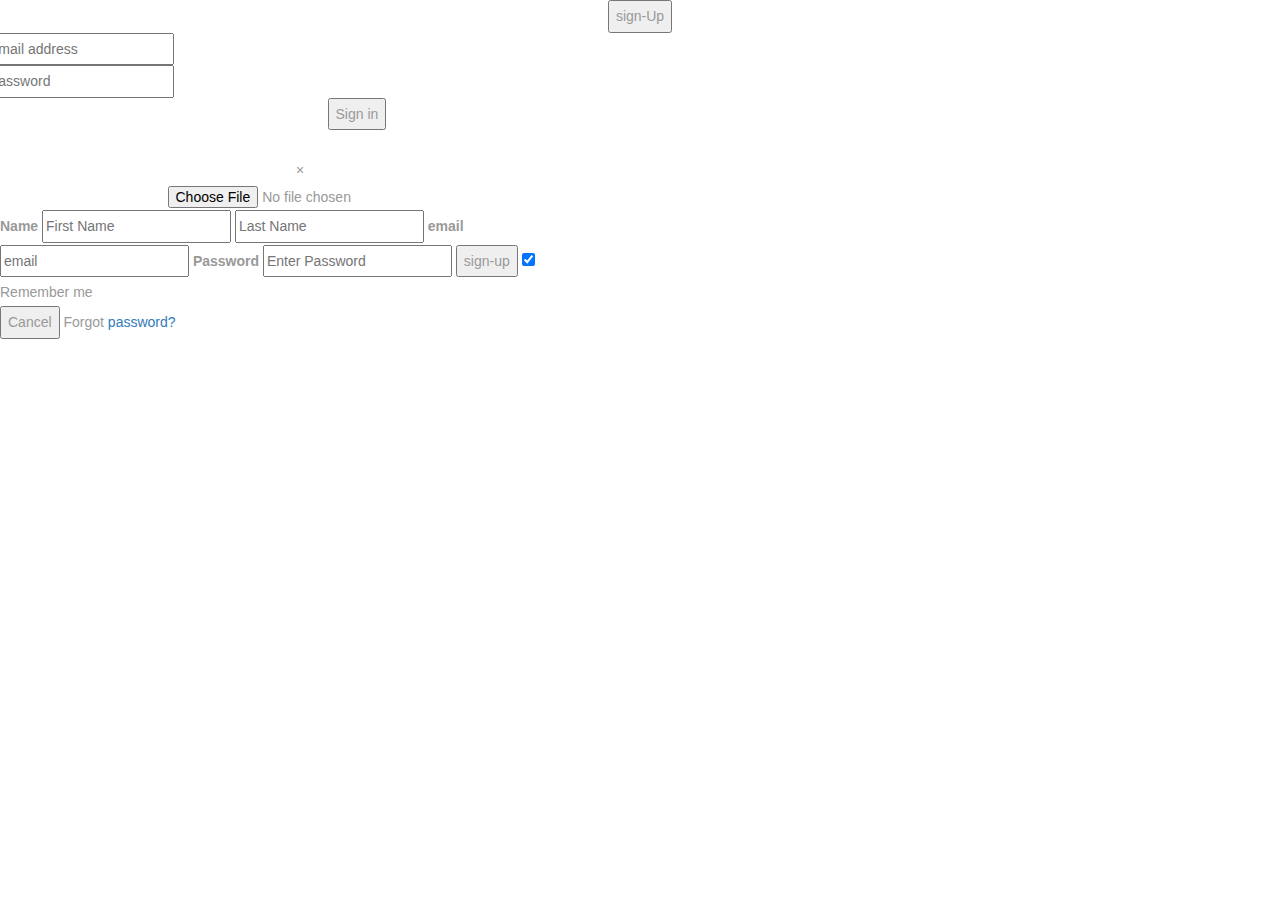
<file: ignore/index.html>
<!DOCTYPE html>
<html lang="en">
<head>
    <title>ScoreTrade</title>
    <meta charset="UTF-8">
    <meta name="viewport" content="width=device-width, initial-scale=1">
    <link rel="stylesheet" href="http://maxcdn.bootstrapcdn.com/bootstrap/3.3.7/css/bootstrap.min.css">
    <script src="https://ajax.googleapis.com/ajax/libs/jquery/1.12.4/jquery.min.js"></script>
    <script src="http://maxcdn.bootstrapcdn.com/bootstrap/3.3.7/js/bootstrap.min.js"></script>

    <link rel="stylesheet" href="http://www.w3schools.com/lib/w3.css">
    <link rel="stylesheet" href="https://fonts.googleapis.com/css?family=Lato">
    <link rel="stylesheet" href="http://cdnjs.cloudflare.com/ajax/libs/font-awesome/4.6.3/css/font-awesome.min.css">

    <script src="https://ajax.googleapis.com/ajax/libs/jquery/1.12.4/jquery.min.js"></script>
    <script src="../script/userSpaceScript.js"></script>

    <!--script src="script/returnToUserSpace.js"></script-->
    <style>
        body, html {
            height: 100%;
            color: #999;
            line-height: 1.9;
        }
        /* Set black background color, white text and some padding */
        footer {
            background-color: #555;
            color: white;
            padding: 15px;
        }
        .fixedCarousel img{
            width: auto;
            height: 225px;
            max-height: 225px;
        }
    </style>
</head>
<!--body style="background-image:url('images/colrfulBackground01.png'); background-repeat: no-repeat; background-size: cover; backgroung-position: center; opacity: 1" onload="" -->
<body style="background-image:url(''); background-repeat: no-repeat; background-size: cover; backgroung-position: center; opacity: 1" onload="" >
<div class="w3-display-middle w3-card-1 w3-border w3-round-small " style="white-space:nowrap;">
    <div class = " row vertical-offset-10" >
        <div style="text-align: center">
            <button onclick="document.getElementById('signUp').style.display='block'" class="w3-btn w3-tiny w3-white w3-round-small ">sign-Up</button>
        </div>
        <form class="w3-container" action="http://localhost:81/login" method="post">
            <div class="w3-container w3-section">
                <input type="email" id="inputEmail" name="email" class="w3-input w3-round-small" placeholder="Email address"  >
            </div>
            <div class="w3-container w3-section">
                <input type="password" id="inputPassword" name="password" class="w3-input w3-round-small" placeholder="Password" >
            </div>
            <div class="w3-section col-xs-offset-3 col-xs-6">
                <button class="w3-btn w3-white w3-round-small" type="submit" style="text-align: center">Sign in</button>
            </div>
        </form>

    </div>
</div>
<div id="signUp" class="w3-modal">
    <div class="w3-display-middle w3-round-xlarge w3-modal-content w3-card-8 w3-animate-opacity" style="max-width:600px">

        <div class="w3-center w3-card-1" align="center"><br>
            <span onclick="document.getElementById('signUp').style.display='none'" class="w3-closebtn w3-hover-red w3-container w3-padding-8 w3-display-topright" title="Close Modal">×</span>
            <!--img src="./images/Brittany.png" alt="Avatar" style="width:30%" class="w3-circle w3-margin-top"-->
            <input type = "file" id="take-picture" accept="image/*" class="w3-circle w3-margin-right">
        </div>

        <form class="w3-container "  action = "http://localhost:81/signUp" method = "post">
            <div class="w3-section">
                <label><b>Name</b></label>
                <input class="w3-input w3-border w3-margin-bottom" type="text" placeholder="First Name" name="fname" >
                <input class="w3-input w3-border w3-margin-bottom" type="text" placeholder="Last Name" name="lname" >
                <label><b>email</b></label>
                <input class="w3-input w3-border" type="email" placeholder="email" name="email" >
                <label><b>Password</b></label>
                <input class="w3-input w3-border" type="password" placeholder="Enter Password" name="psw" >
                <!--a class="w3-btn-block w3-green w3-section w3-padding" type="submit" href="./htmlTemplates/userSpace.html ">sign-up</a-->
                <button class="w3-btn-block w3-green w3-section w3-padding" type="submit" >sign-up</button>
                <input class="w3-check w3-margin-top" type="checkbox" checked="checked"> Remember me
            </div>
        </form>

        <div class="w3-container w3-border-top w3-padding-16 w3-light-grey">
            <button onclick="document.getElementById('signUp').style.display='none'" type="button" class="w3-btn w3-red">Cancel</button>
            <span class="w3-right w3-padding w3-hide-small">Forgot <a href="#">password?</a></span>
        </div>

    </div>
</div>

</body>
</html>
</file>
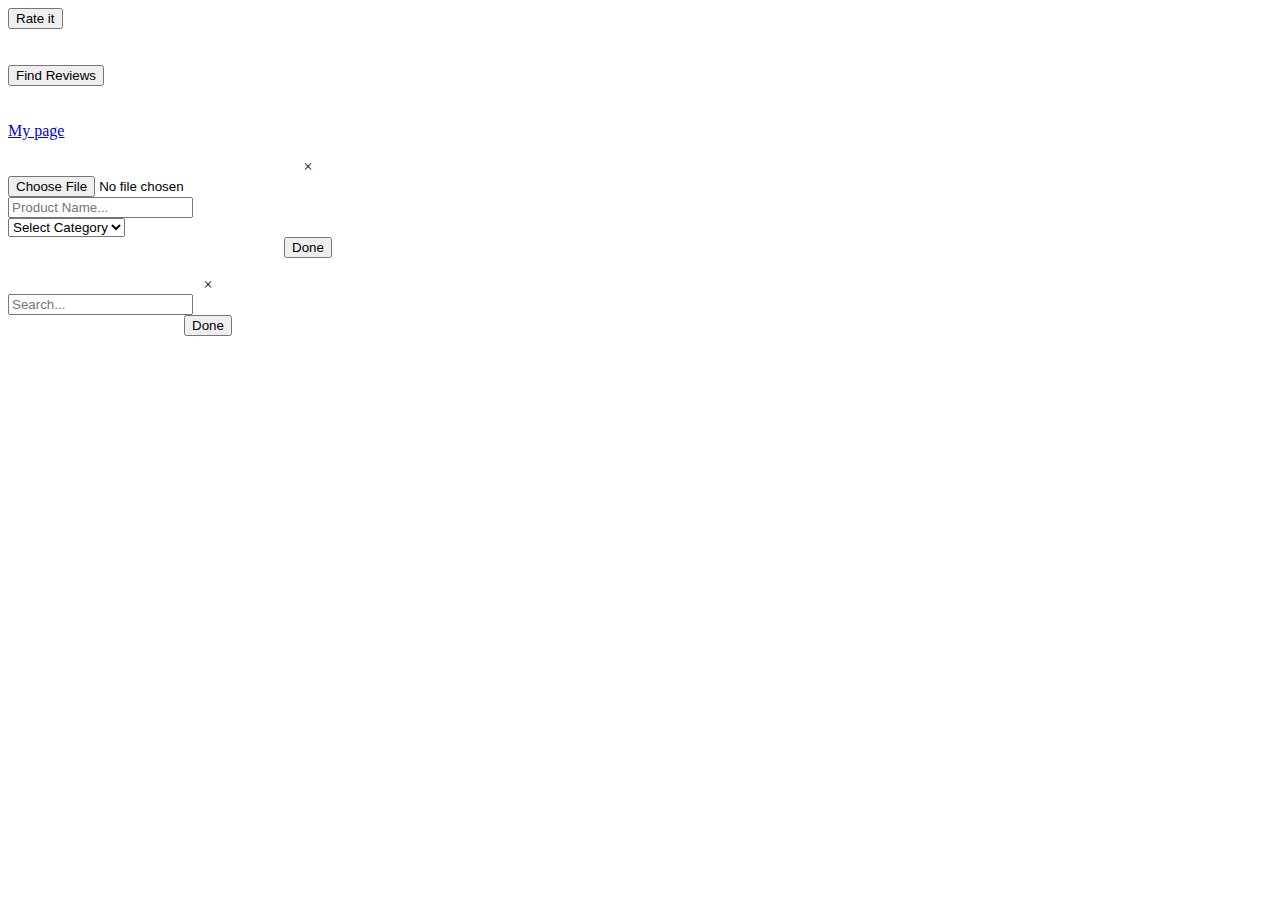
<file: htmlTemplates/big3Buttons.html>
<!DOCTYPE html>
<html lang="en">
<head>
    <meta charset="UTF-8">
    <title>Title</title>
    <link rel="stylesheet" href="http://www.w3schools.com/lib/w3.css">
    <link rel="stylesheet" href="https://fonts.googleapis.com/css?family=Lato">
    <link rel="stylesheet" href="https://cdnjs.cloudflare.com/ajax/libs/font-awesome/4.7.0/css/font-awesome.min.css">
    <script src="../script/login2.js"></script>

</head>
<body>
<div class="w3-display-middle w3-card-1 w3-round-small w3-light-grey" style="white-space:nowrap;">
    <div class=" row vertical-offset-10">
        <!--form class="w3-container" action="login" method="post"></form-->
        <div>
            <button onclick="document.getElementById('rate').style.display='block'"
                    class="w3-btn-block w3-padding-xxlarge">Rate it
            </button>
        </div>
        <br><br>
        <div>
            <button onclick="document.getElementById('findReviews').style.display='block'"
                    class="w3-btn-block w3-padding-xxlarge">Find Reviews
            </button>
        </div>
        <br><br>
        <div >
            <a href="http://localhost:811/myPage"
                    class="w3-btn-block w3-padding-xxlarge" >My page
            </a>
        </div>

    </div>
</div>
<div id="rate" class="w3-modal">
    <div class="w3-display-middle w3-modal-content w3-card-6 w3-round-small w3-light-grey"
         style="white-space:nowrap; max-width:600px">
        <div class=" row vertical-offset-10">
            <!-- <div style="text-align: center">
                 <button onclick="document.getElementById('signUp').style.display='block'"
                         class="w3-btn w3-tiny  w3-round-small ">sign-Up
                 </button>
             </div> -->
            <div class="w3-center w3-card-1" align="center"><br>
                <span onclick="document.getElementById('rate').style.display='none'"
                      class="w3-closebtn w3-round-small w3-hover-red w3-container w3-padding-8 w3-display-topright"
                      title="Close Modal">×</span>
            </div>
            <form class="w3-container" action="http://localhost:811/login" method="post">
                <div class="w3-container w3-section">
                    <input type="file" id="productImage" accept="image/*" class="w3-circle w3-margin"
                           placeholder="capture image...">
                </div>
                <div class="w3-container w3-section">
                    <input type="name" id="inputEmail" name="productName" class="w3-input w3-round-small"
                           placeholder="Product Name...">
                </div >
                <div class="w3-container">
                    <select class="w3-select" name="option">
                        <option value="" disabled selected>Select Category</option>
                        <option value="1">Children</option>
                        <option value="2">Education</option>
                        <option value="3">Electronics</option>
                        <option value="4">Fashion</option>
                        <option value="5">Food and Drink</option>
                        <option value="6">Health</option>
                        <option value="7">Home</option>
                        <option value="8">Pets</option>
                        <option value="9">Transportation</option>
                        <option value="10">Travel</option>
                    </select>
                </div>
                <div></div>
                <div class="w3-section col-xs-offset-3 col-xs-6" align="center">
                    <button class="w3-btn w3-round-small" type="submit" style="text-align: center">Done</button>
                </div>
            </form>

        </div>
    </div>
</div>
<div id="findReviews" class="w3-modal">
    <div class="w3-display-middle w3-modal-content w3-card-6 w3-round-small w3-light-grey"
         style="white-space:nowrap; max-width:400px">
        <div class=" row vertical-offset-10">
            <div class="w3-center w3-card-1" align="center"><br>
                <span onclick="document.getElementById('findReviews').style.display='none'"
                      class="w3-closebtn w3-round-small w3-hover-red w3-container w3-padding-8 w3-display-topright"
                      title="Close Modal">×</span>
            </div>
            <form class="w3-container" action="http://localhost:811/search" method="post">
                <div class="w3-container w3-section">
                    <input type="name" id="queryReviews" name="queryReviews" class="w3-input w3-round-small"
                           placeholder="Search...">
                </div >
                 <div class="w3-section col-xs-offset-3 col-xs-6" align="center">
                    <button class="w3-btn w3-round-small" type="submit" style="text-align: center">Done</button>
                </div>
            </form>

        </div>
    </div>
</div>

</body>
</html>
</file>
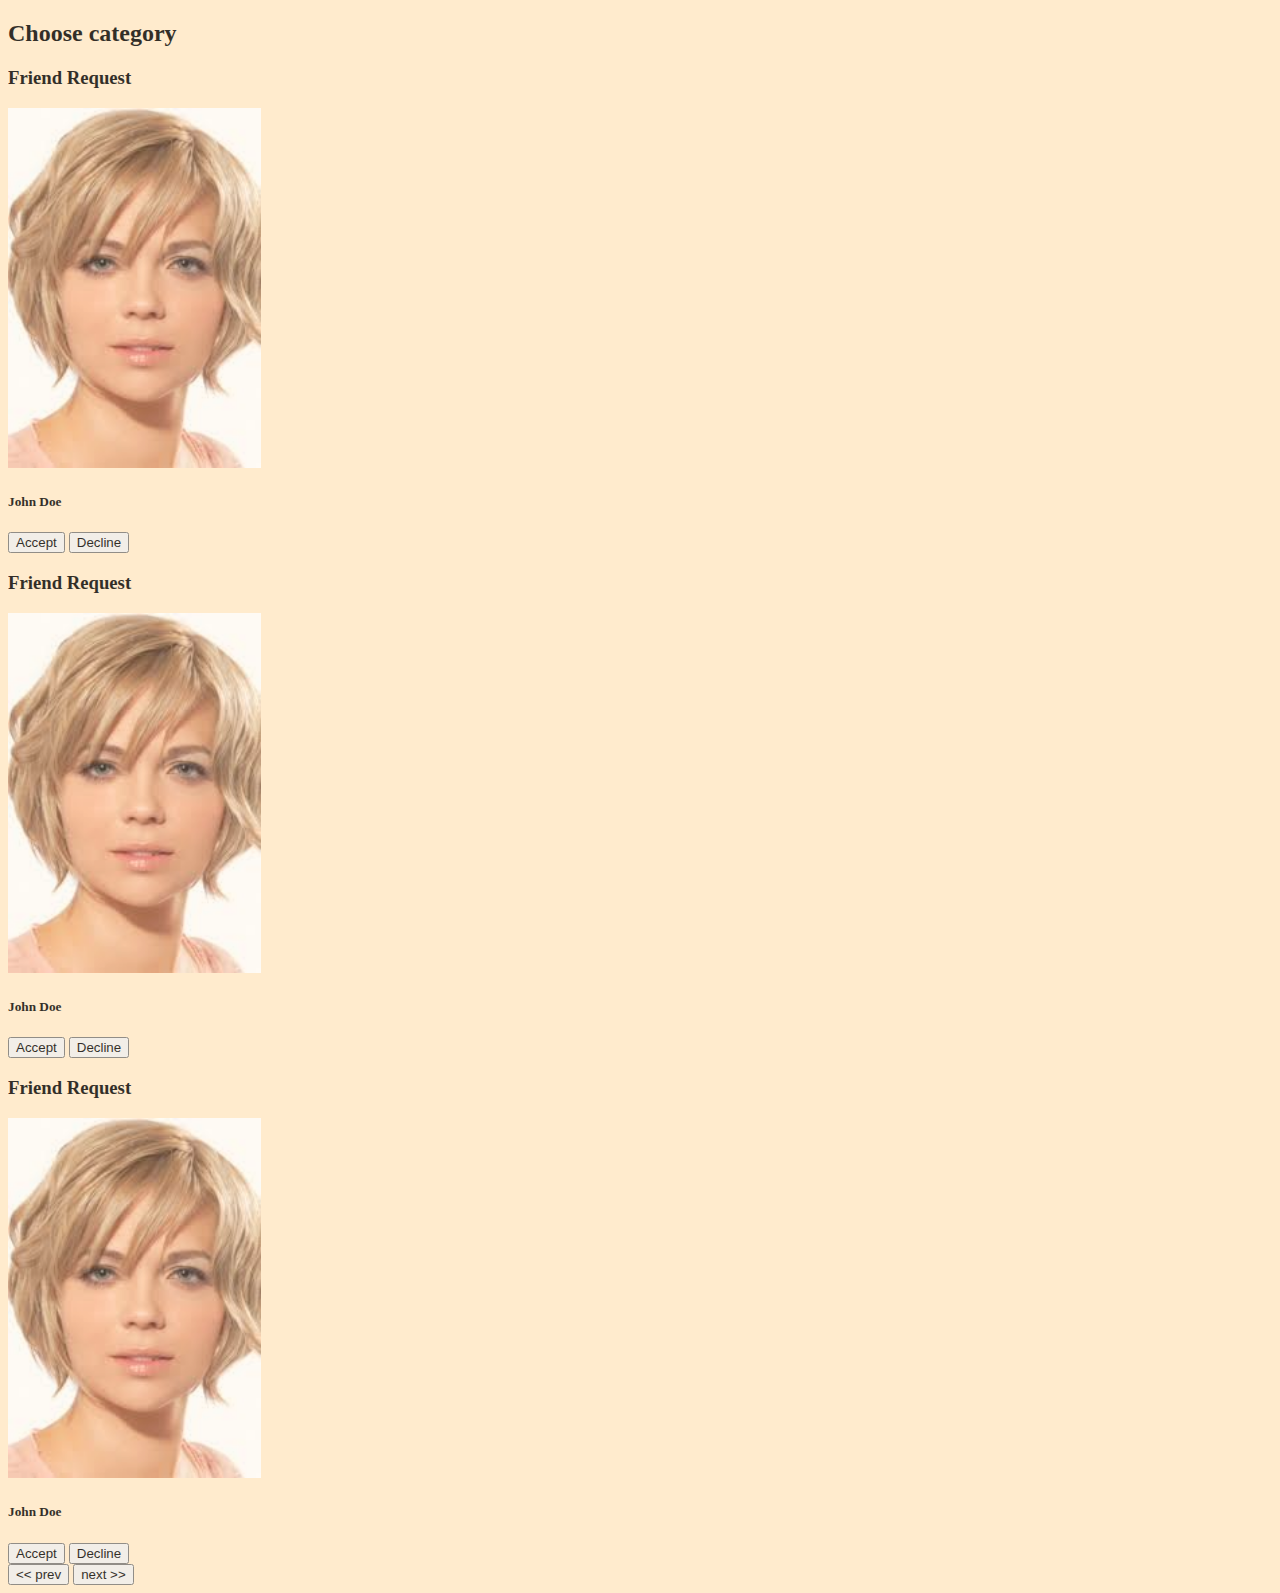
<file: htmlTemplates/cards.html>
<!DOCTYPE html>
<html>
<title>W3.CSS</title>
<meta name="viewport" content="width=device-width, initial-scale=1">
<link rel="stylesheet" href="http://www.w3schools.com/lib/w3.css">
<body style = "background-color: blanchedalmond; opacity: 0.8">

<div class="w3-container" >
    <h2>Choose category</h2>

    <div class="w3-card-2 w3-green w3-round-xlarge w3-dark-lightgrey w3-display-left w3-container" style="width:25%">

        <div class="w3-container w3-center">
            <h3>Friend Request</h3>
            <img src="../images/Sarah.png" alt="Avatar" style="width:80%">
            <h5>John Doe</h5>

            <div class="w3-section">
                <button class="w3-btn w3-green">Accept</button>
                <button class="w3-btn w3-red">Decline</button>
            </div>
        </div>

    </div>
    <div class="w3-card-24 w3-blue w3-round-xlarge w3-dark-lightgrey w3-display-middle w3-container" style="width:25%">

        <div class="w3-container w3-center">
            <h3>Friend Request</h3>
            <img src="../images/Sarah.png" alt="Avatar" style="width:80%">
            <h5>John Doe</h5>

            <div class="w3-section">
                <button class="w3-btn w3-green">Accept</button>
                <button class="w3-btn w3-red">Decline</button>
            </div>
        </div>

    </div>
    <div class="w3-card-2  w3-yellow w3-round-xlarge w3-dark-lightgrey w3-display-right w3-container" style="width:25%">

        <div class="w3-container w3-center">
            <h3>Friend Request</h3>
            <img src="../images/Sarah.png" alt="Avatar" style="width:80%">
            <h5>John Doe</h5>

            <div class="w3-section">
                <button class="w3-btn w3-green">Accept</button>
                <button class="w3-btn w3-red">Decline</button>
            </div>
        </div>

    </div>

</div>

<div class="w3-section w3-card-8  w3-yellow w3-round-xlarge w3-dark-lightgrey w3-display-bottommiddle w3-container">
    <button class="w3-btn w3-orange w3-round-xlarge"><< prev</button>
    <button class="w3-btn w3-cyan w3-round-xlarge">next >></button>
</div>


</body>
</html>
</file>
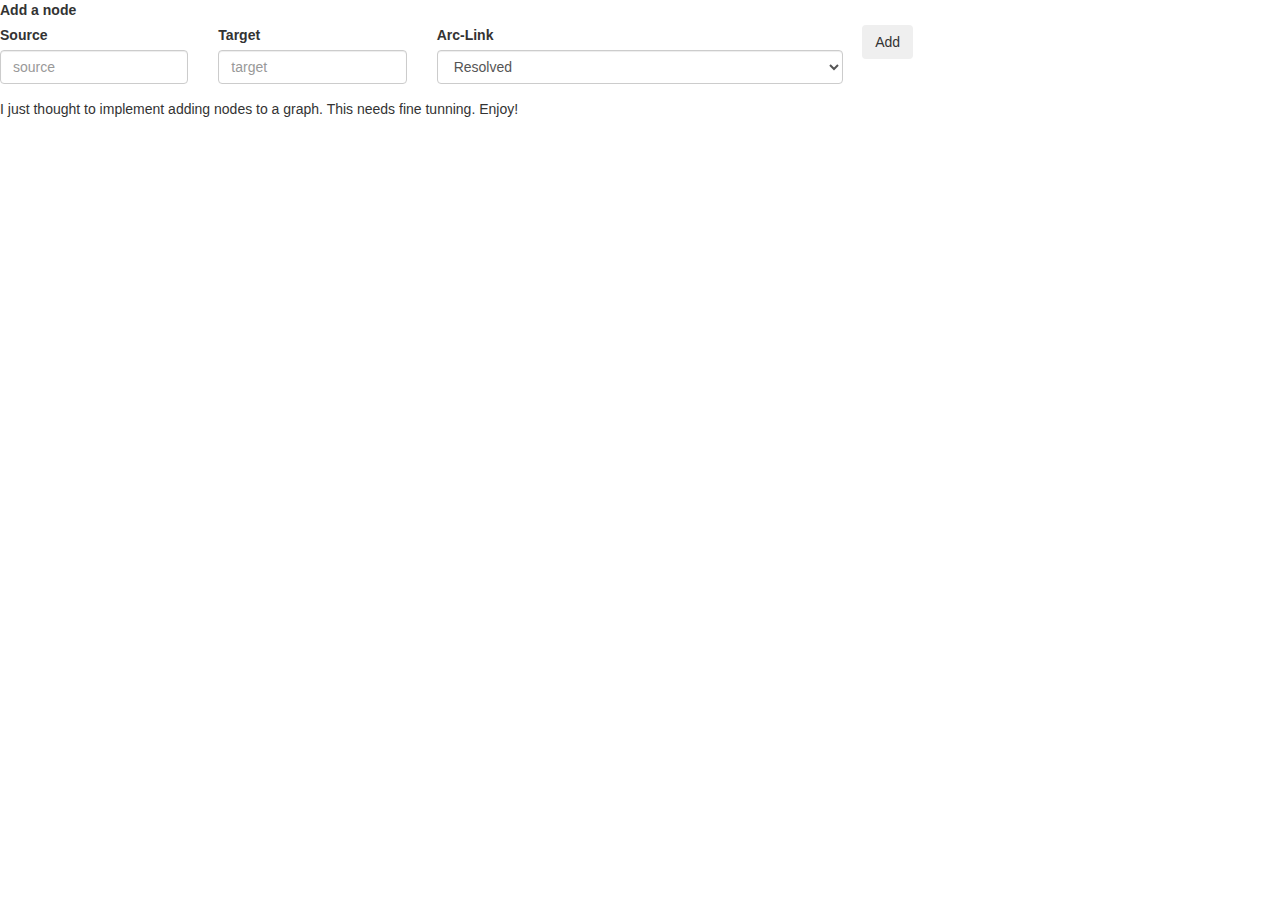
<file: htmlTemplates/d3_sample.html>
<!DOCTYPE html>
<html lang="en">
<head>
    <meta charset="UTF-8">
    <title>Title</title>


    <meta charset="utf-8">
</head>
<body>

<link rel="stylesheet" type="text/css" href="../css/d3_Style.css">
<link rel="stylesheet" href="https://maxcdn.bootstrapcdn.com/bootstrap/3.3.7/css/bootstrap.min.css">
<script src="https://ajax.googleapis.com/ajax/libs/jquery/3.2.1/jquery.min.js"></script>
<script src="https://maxcdn.bootstrapcdn.com/bootstrap/3.3.7/js/bootstrap.min.js"></script>
<script src="https://ajax.googleapis.com/ajax/libs/jquery/3.2.1/jquery.min.js"></script>
<script src="//d3js.org/d3.v3.min.js"></script>
<script src="../script/d3_controller.js"></script>
<label>Add a node</label>
    <div class="form-group row">
        <div class="col-xs-2">
            <label>Source</label>
        <input type="text" class="form-control" name="source" placeholder="source">
        </div>
        <div class="col-xs-2">
            <label>Target</label>
        <input type="text" class="form-control" name="target" placeholder="target">
        </div>
        <div class="col-xs-4">
            <label>Arc-Link</label>
            <select class="form-control" name="type">
            <option value="suit">Suit</option>
            <option value="resolved" selected="selected">Resolved</option>
            <option value="licensing">Licensing</option>
        </select>
        </div>
        <label></label>
        <button type="button" name="butn" class="btn" onclick="addNode()">Add</button>
    </div>
<div name="msg"><p>I just thought to implement adding nodes to a graph. This needs fine tunning. Enjoy! </p></div>
</body>
</html>
</file>
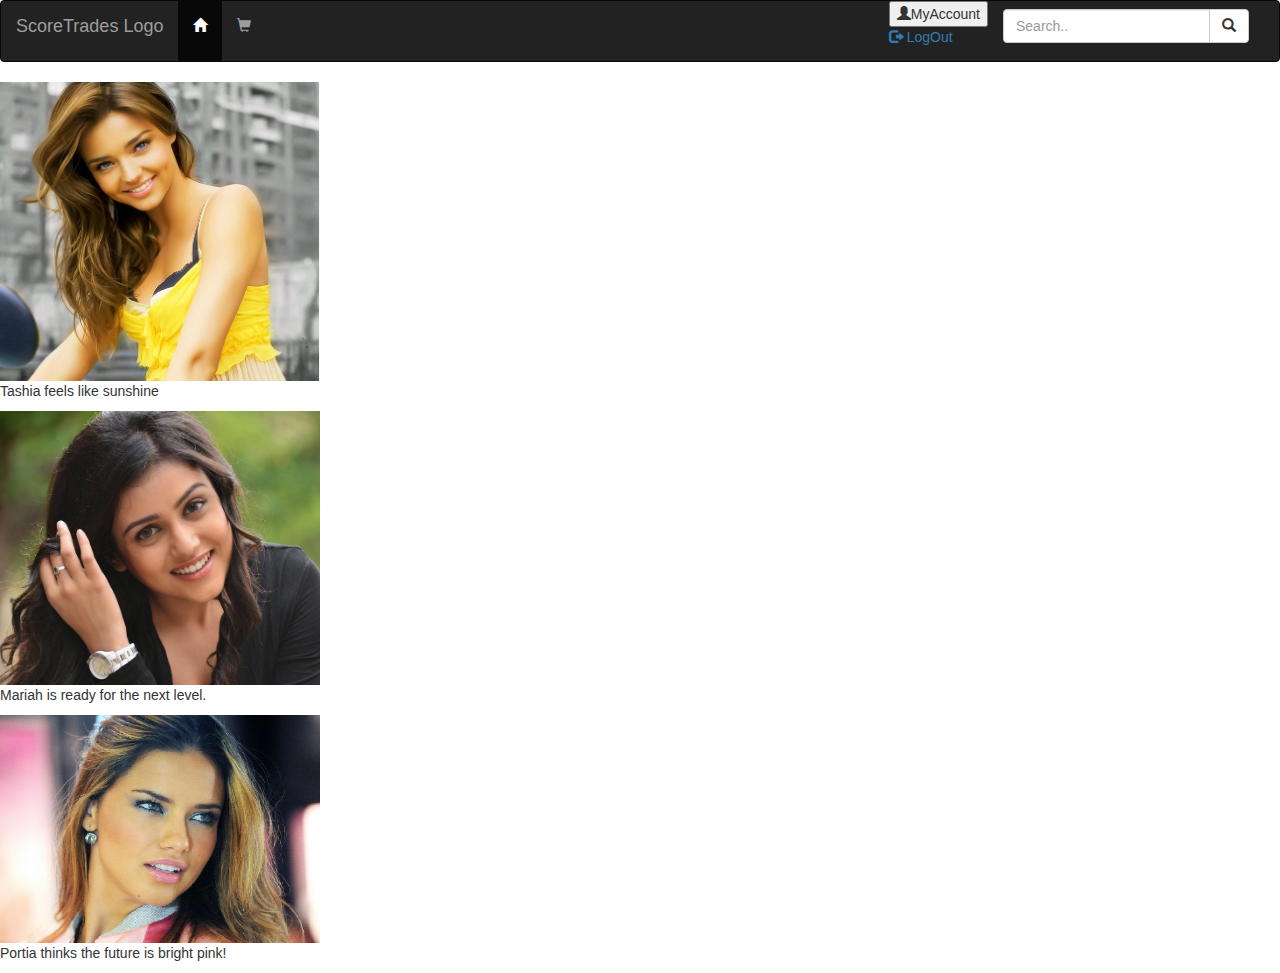
<file: htmlTemplates/myPage.html>
<!DOCTYPE html>
<html lang="en">
<head>
    <meta charset="UTF-8">
    <title>ScoreTrades myPage</title>
    <meta name="viewport" content="width=device-width, initial-scale=1">
    <link rel="stylesheet" href="http://maxcdn.bootstrapcdn.com/bootstrap/3.3.7/css/bootstrap.min.css">
    <script src="https://ajax.googleapis.com/ajax/libs/jquery/1.12.4/jquery.min.js"></script>
    <script src="http://maxcdn.bootstrapcdn.com/bootstrap/3.3.7/js/bootstrap.min.js"></script>
    <link rel="stylesheet" href="https://fonts.googleapis.com/css?family=Lato">
    <link rel="stylesheet" href="http://cdnjs.cloudflare.com/ajax/libs/font-awesome/4.6.3/css/font-awesome.min.css">
    <link rel="stylesheet" href="http://www.w3schools.com/lib/w3.css">

    <script src="../script/login2.js"></script>
    <script src="../script/userSpaceScript.js"></script>
    <style>
        /* Set black background color, white text and some padding */
        footer {
            background-color: #555;
            color: white;
            padding: 15px;
        }

        .fixedCarousel img {
            width: auto;
            height: 225px;
            max-height: 225px;
        }
    </style>
</head>
<body id="body">
<!-- -------------------------------------------------------- header ----------------------------------------------------- -->
<nav class="navbar navbar-inverse">
    <div class="container-fluid">
        <div class="navbar-header">
            <button type="button" class="navbar-toggle" data-toggle="collapse" data-target="#myNavbar">
                <span class="icon-bar"></span>
                <span class="icon-bar"></span>
                <span class="icon-bar"></span>
            </button>
            <a class="navbar-brand" href="#">ScoreTrades Logo</a>
        </div>
        <div class="collapse navbar-collapse" id="myNavbar">
            <ul class="nav navbar-nav">
                <! return to dashboard using the home key-->
                <li class="active"><a href="http://localhost:811/scoretrade/htmlTemplates/big3Buttons.html"><span
                        class="glyphicon glyphicon-home"></span></p></a></li>
                <li><a href="#"><span class="glyphicon glyphicon-shopping-cart"></span>
                </a></li>
            </ul>
            <form class="navbar-form navbar-right" role="search">
                <div class="form-group input-group">
                    <input type="text" class="form-control" placeholder="Search..">
          <span class="input-group-btn">
            <button class="btn btn-default" type="button">
                <span class="glyphicon glyphicon-search"></span>
            </button>
          </span>
                </div>
            </form>
            <ul class="nav navbar-nav navbar-right">
                <li>
                    <div class="w3-dropdown-click">
                        <button onclick="dropDownContent('myAccount')" class="w3-btn w3-red"><span
                                class="glyphicon glyphicon-user"></span>MyAccount
                        </button>
                        <div id="myAccount" class="w3-dropdown-content w3-border w3-card-4 w3-animate-zoom">
                           <a href="http://localhost:811/scoretrade/index.html">
                               <span class="glyphicon glyphicon-log-out"></span>
                               LogOut
                           </a>
                        </div>
                    </div>
                </li>
            </ul>
        </div>
    </div>
</nav>

<!-- -------------------------------------------------------- body ----------------------------------------------------- -->


<div class="w3-container">


    <div class="w3-card-2 w3-yellow w3-round-xlarge w3-dark-lightgrey w3-display-left w3-container"
         style="width:25%">
        <img src="../images/Tashia.png" alt="Norway" style="width:100%">
        <div class="w3-container w3-center">
            <p>Tashia feels like sunshine</p>
        </div>
    </div>


    <div class="w3-card-2 w3-black w3-round-xlarge w3-dark-lightgrey w3-display-middle w3-container"
         style="width:25%">
        <img src="../images/Mariah.png" alt="Norway" style="width:100%">
        <div class="w3-container w3-center">
            <p>Mariah is ready for the next level.</p>
        </div>
    </div>


    <div class="w3-card-2 w3-pink w3-round-xlarge w3-dark-lightgrey w3-display-right w3-container" style="width:25%">
        <img src="../images/Portia.png" alt="Norway" style="width:100%">
        <div class="w3-container w3-center">
            <p>Portia thinks the future is bright pink!</p>
        </div>
    </div>


</div>

<!-- -------------------------------------------------------- footer ----------------------------------------------------- -->

<!--footer class="container-fluid text-center">
    <p>You can share some interests with friends !</p>
</--footer-->

<!---------------------------------Template--------------------------------------- -->

<template id="myPageTemplate">
    <div class="w3-card-24 w3-blue w3-round-xlarge w3-dark-lightgrey w3-display-middle w3-container" style="width:25%">

        <div class="w3-container w3-center">
            <p id="msgName">Smith</p>
            <div class="well">
                <img src="../images/Smith.png" id="searchedImage" class="img-circle" height="55" width="55" alt="Avatar"
                     style="width:80%">
            </div>
            <div class="col-sm-9">
                <div class="well">
                    <p id="msgTxt">Somebody looking into loaning rooms out for this location? I am envious!</p>
                </div>
            </div>
        </div>

    </div>

</template>


</body>
</html>
</file>
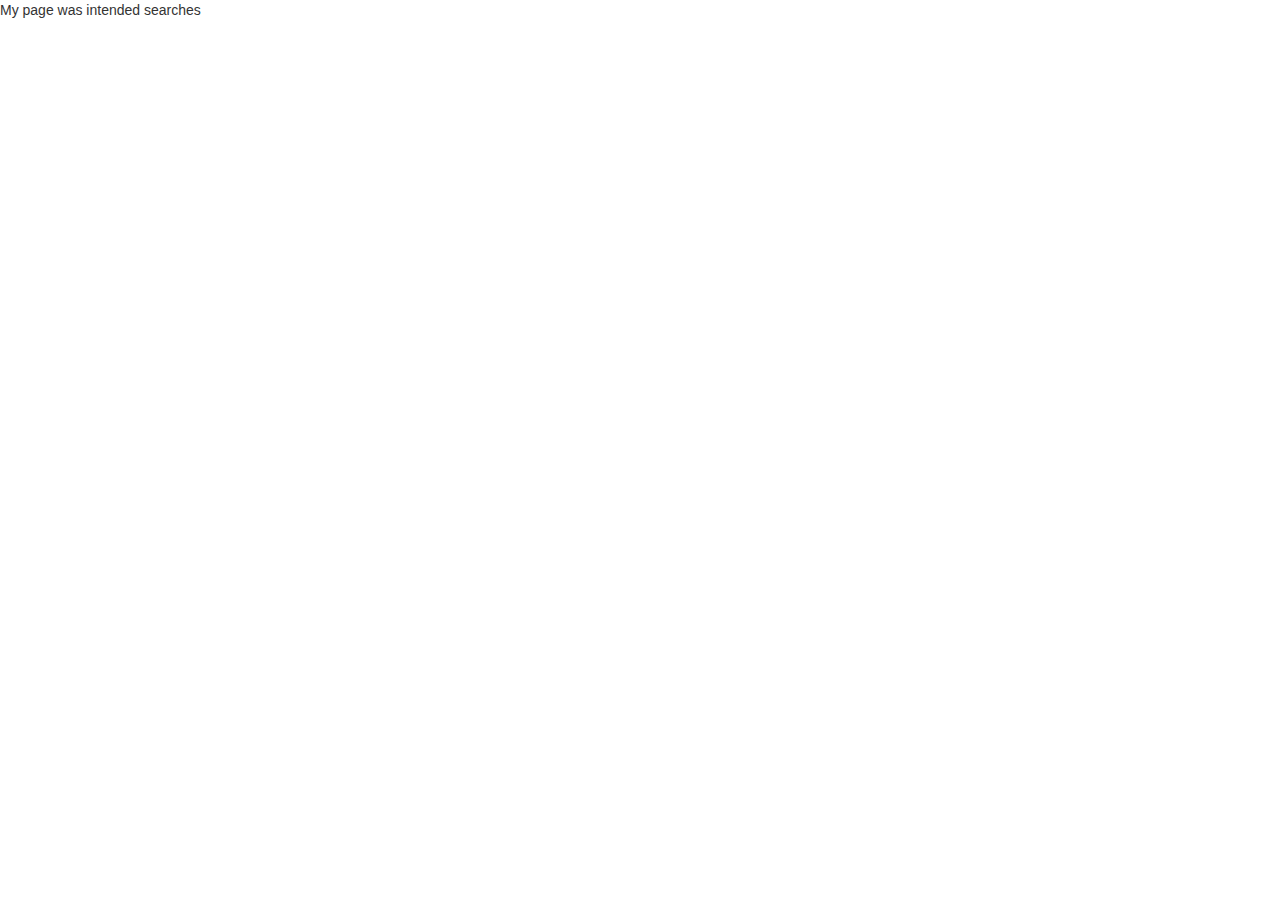
<file: htmlTemplates/searchResults.html>
<!DOCTYPE html>
<html lang="en">
<head>
    <meta charset="UTF-8">
    <title>ScoreTrades myPage</title>
    <meta name="viewport" content="width=device-width, initial-scale=1">
    <link rel="stylesheet" href="http://maxcdn.bootstrapcdn.com/bootstrap/3.3.7/css/bootstrap.min.css">
    <script src="https://ajax.googleapis.com/ajax/libs/jquery/1.12.4/jquery.min.js"></script>
    <script src="http://maxcdn.bootstrapcdn.com/bootstrap/3.3.7/js/bootstrap.min.js"></script>
    <link rel="stylesheet" href="http://www.w3schools.com/lib/w3.css">
    <link rel="stylesheet" href="https://fonts.googleapis.com/css?family=Lato">
    <link rel="stylesheet" href="http://cdnjs.cloudflare.com/ajax/libs/font-awesome/4.6.3/css/font-awesome.min.css">
    <script src="../script/userSpaceScript.js"></script>
</head>
<body>
<div>My page was intended searches</div>
<div></div>
<div></div>
<template id = "searchResult">
    <div class="w3-card-24 w3-blue w3-round-xlarge w3-dark-lightgrey w3-display-middle w3-container" style="width:25%">

        <div class="w3-container w3-center">
            <p id = "msgName">Smith</p>
            <div class="well">
                <img src="../images/Smith.png" id="searchedImage" class="img-circle" height="55" width="55" alt="Avatar" style="width:80%">
            </div>
            <a href="" name="searchLink"></a>
            <div class="col-sm-9">
                <div class="well">
                    <p id="msgTxt">Somebody looking into loaning rooms out for this location? I am envious!</p>
                </div>
            </div>
        </div>

    </div>

</template>


</body>
</html>
</file>
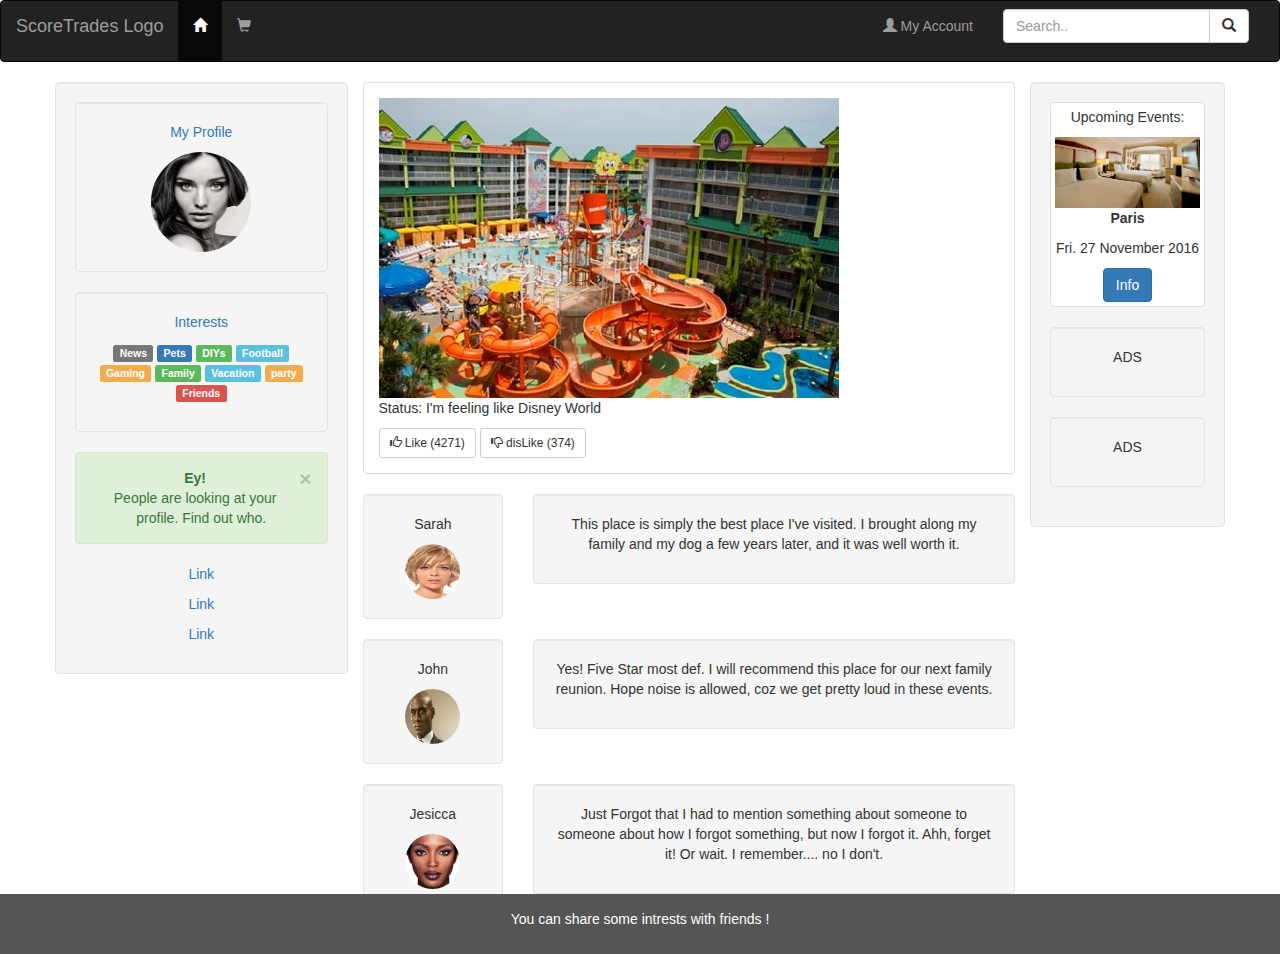
<file: htmlTemplates/userSpace.html>
<!DOCTYPE html>
<html lang="en">
<head>
    <title>ScoreTrade</title>
    <meta charset="utf-8">
    <meta name="viewport" content="width=device-width, initial-scale=1">
    <link rel="stylesheet" href="http://maxcdn.bootstrapcdn.com/bootstrap/3.3.7/css/bootstrap.min.css">
    <script src="https://ajax.googleapis.com/ajax/libs/jquery/1.12.4/jquery.min.js"></script>
    <script src="http://maxcdn.bootstrapcdn.com/bootstrap/3.3.7/js/bootstrap.min.js"></script>
    <style>
        /* Set black background color, white text and some padding */
        footer {
            background-color: #555;
            color: white;
            padding: 15px;
        }
        .fixedCarousel img{
            width: auto;
            height: 225px;
            max-height: 225px;
        }
    </style>
</head>
<body id="body">

<nav class="navbar navbar-inverse">
    <div class="container-fluid">
        <div class="navbar-header">
            <button type="button" class="navbar-toggle" data-toggle="collapse" data-target="#myNavbar">
                <span class="icon-bar"></span>
                <span class="icon-bar"></span>
                <span class="icon-bar"></span>
            </button>
            <a class="navbar-brand" href="#">ScoreTrades Logo</a>
        </div>
        <div class="collapse navbar-collapse" id="myNavbar">
            <ul class="nav navbar-nav">
                <li class="active"><a href="#"><span class="glyphicon glyphicon-home"></span></p></a></li>
                <li><a href="#"><span class="glyphicon glyphicon-shopping-cart"></span>
                </a></li>
            </ul>
            <form class="navbar-form navbar-right" role="search">
                <div class="form-group input-group">
                    <input type="text" class="form-control" placeholder="Search..">
          <span class="input-group-btn">
            <button class="btn btn-default" type="button">
                <span class="glyphicon glyphicon-search"></span>
            </button>
          </span>
                </div>
            </form>
            <ul class="nav navbar-nav navbar-right">
                <li><a href="#"><span class="glyphicon glyphicon-user"></span> My Account</a></li>
            </ul>
        </div>
    </div>
</nav>

<div class="container text-center">
    <div class="row">
        <!--//.......................................... Left most pane.........................................................-->
        <div class="col-sm-3 well">
            <div class="well">
                <p><a href="#">My Profile</a></p>
                <img src="../images/Brittany.png" class="img-circle" height="100" width="100" alt="Avatar">
            </div>
            <div class="well">
                <p><a href="#">Interests</a></p>
                <p>
                    <span class="label label-default">News</span>
                    <span class="label label-primary">Pets</span>
                    <span class="label label-success">DIYs</span>
                    <span class="label label-info">Football</span>
                    <span class="label label-warning">Gaming</span>
                    <span class="label label-success">Family</span>
                    <span class="label label-info">Vacation</span>
                    <span class="label label-warning">party</span>
                    <span class="label label-danger">Friends</span>
                </p>
            </div>
            <div class="alert alert-success fade in">
                <a href="#" class="close" data-dismiss="alert" aria-label="close">×</a>
                <p><strong>Ey!</strong></p>
                People are looking at your profile. Find out who.
            </div>
            <p><a href="#">Link</a></p>
            <p><a href="#">Link</a></p>
            <p><a href="#">Link</a></p>
        </div>
        <!--//....................................................... Center pane..............................................-->
        <div class="col-sm-7">

            <div class="row">
                <div class="col-sm-12">
                    <div class="panel panel-default text-left">
                        <div class="panel-body">
                            <div id="myCarousel" class="carousel slide" data-ride="carousel">
                                <!--&lt;!&ndash; Indicators &ndash;&gt;-->
                                <!--<ol class="carousel-indicators">-->
                                <!--<li data-target="#myCarousel" data-slide-to="0" class="active"></li>-->
                                <!--<li data-target="#myCarousel" data-slide-to="1"></li>-->
                                <!--<li data-target="#myCarousel" data-slide-to="2"></li>-->
                                <!--<li data-target="#myCarousel" data-slide-to="3"></li>-->
                                <!--</ol>-->

                                <!-- Wrapper for slides -->
                                <div class="carousel-inner" role="listbox">
                                    <div class="item active" style="height: 300px;">
                                        <img src="../images/orlandoHotels1.png" alt="Chania">
                                    </div>
                                    <div class="item" style="height: 300px;">
                                        <img src="../images/orlandoHotels2.png" alt="Chania">
                                    </div>
                                    <div class="item" style="height: 300px;">
                                        <img src="../images/orlandoHotels3.png" alt="Flower">
                                    </div>
                                    <div class="item" style="height: 300px;">
                                        <img src="../images/orlandoHotels4.png" alt="Flower">
                                    </div>
                                    <div class="item" style="height: 300px;">
                                        <img src="../images/orlandoHotels5.png" alt="Flower">
                                    </div>
                                    <div class="item" style="height: 300px;">
                                        <img src="../images/disney1.png" alt="Flower">
                                    </div>
                                </div>

                                <!--&lt;!&ndash; Left and right controls &ndash;&gt;-->
                                <!--<a class="left carousel-control" href="#myCarousel" role="button" data-slide="prev">-->
                                <!--<span class="glyphicon glyphicon-chevron-left" aria-hidden="true"></span>-->
                                <!--<span class="sr-only">Previous</span>-->
                                <!--</a>-->
                                <!--<a class="right carousel-control" href="#myCarousel" role="button" data-slide="next">-->
                                <!--<span class="glyphicon glyphicon-chevron-right" aria-hidden="true"></span>-->
                                <!--<span class="sr-only">Next</span>-->
                                <!--</a>-->
                            </div>
                            <p contenteditable="true">Status: I'm feeling like Disney World</p>
                            <button type="button" class="btn btn-default btn-sm">
                                <span class="glyphicon glyphicon-thumbs-up"></span> Like (4271)
                            </button>
                            <button type="button" class="btn btn-default btn-sm">
                                <span class="glyphicon glyphicon-thumbs-down"></span> disLike (374)
                            </button>
                        </div>
                    </div>
                </div>
            </div>
            <div style="overflow:auto; height: 400px;">
                <div class="row">
                    <div class="col-sm-3">
                        <div class="well">
                            <p>Sarah</p>
                            <img src="../images/Sarah.png" class="img-circle" height="55" width="55" alt="Avatar">
                        </div>
                    </div>
                    <div class="col-sm-9">
                        <div class="well">
                            <p>This place is simply the best place I've visited. I brought along my family and my dog a few years later, and it was well worth it.</p>
                        </div>
                    </div>
                </div>
                <div class="row">
                    <div class="col-sm-3">
                        <div class="well">
                            <p>John</p>
                            <img src="../images/John.png" class="img-circle" height="55" width="55" alt="Avatar">
                        </div>
                    </div>
                    <div class="col-sm-9">
                        <div class="well">
                            <p>Yes! Five Star most def. I will recommend this place for our next family reunion. Hope noise is allowed, coz we get pretty loud in these events.</p>
                        </div>
                    </div>
                </div>
                <div class="row">
                    <div class="col-sm-3">
                        <div class="well">
                            <p>Jesicca</p>
                            <img src="../images/Jesicca.png" class="img-circle" height="55" width="55" alt="Avatar">
                        </div>
                    </div>
                    <div class="col-sm-9">
                        <div class="well">
                            <p>Just Forgot that I had to mention something about someone to someone about how I forgot something, but now I forgot it. Ahh, forget it! Or wait. I remember.... no I don't.</p>
                        </div>
                    </div>
                </div>
                <div class="row">
                    <div class="col-sm-3">
                        <div class="well">
                            <p>Smith</p>
                            <img src="../images/Smith.png" class="img-circle" height="55" width="55" alt="Avatar">
                        </div>
                    </div>
                    <div class="col-sm-9">
                        <div class="well">
                            <p>Somebody looking into loaning rooms out for this location? I am envious!</p>
                        </div>
                    </div>
                </div>
                <div class="row">
                    <div class="col-sm-3">
                        <div class="well">
                            <p>Sarah</p>
                            <img src="../images/Sarah.png" class="img-circle" height="55" width="55" alt="Avatar">
                        </div>
                    </div>
                    <div class="col-sm-9">
                        <div class="well">
                            <p>This place is simply the best place I've visited. I brought along my family and my dog a few years later, and it was well worth it.</p>
                        </div>
                    </div>
                </div>
                <div class="row">
                    <div class="col-sm-3">
                        <div class="well">
                            <p>John</p>
                            <img src="../images/John.png" class="img-circle" height="55" width="55" alt="Avatar">
                        </div>
                    </div>
                    <div class="col-sm-9">
                        <div class="well">
                            <p>Yes! Five Star most def. I will recommend this place for our next family reunion. Hope noise is allowed, coz we get pretty loud in these events.</p>
                        </div>
                    </div>
                </div>
                <div class="row">
                    <div class="col-sm-3">
                        <div class="well">
                            <p>Jesicca</p>
                            <img src="../images/Jesicca.png" class="img-circle" height="55" width="55" alt="Avatar">
                        </div>
                    </div>
                    <div class="col-sm-9">
                        <div class="well">
                            <p>Just Forgot that I had to mention something about someone to someone about how I forgot something, but now I forgot it. Ahh, forget it! Or wait. I remember.... no I don't.</p>
                        </div>
                    </div>
                </div>
                <div class="row">
                    <div class="col-sm-3">
                        <div class="well">
                            <p>Smith</p>
                            <img src="../images/Smith.png" class="img-circle" height="55" width="55" alt="Avatar">
                        </div>
                    </div>
                    <div class="col-sm-9">
                        <div class="well">
                            <p>Somebody looking into loaning rooms out for this location? I am envious!</p>
                        </div>
                    </div>
                </div>
                <div class="row">
                    <div class="col-sm-3">
                        <div class="well">
                            <p>Sarah</p>
                            <img src="../images/Sarah.png" class="img-circle" height="55" width="55" alt="Avatar">
                        </div>
                    </div>
                    <div class="col-sm-9">
                        <div class="well">
                            <p>This place is simply the best place I've visited. I brought along my family and my dog a few years later, and it was well worth it.</p>
                        </div>
                    </div>
                </div>
                <div class="row">
                    <div class="col-sm-3">
                        <div class="well">
                            <p>John</p>
                            <img src="../images/John.png" class="img-circle" height="55" width="55" alt="Avatar">
                        </div>
                    </div>
                    <div class="col-sm-9">
                        <div class="well">
                            <p>Yes! Five Star most def. I will recommend this place for our next family reunion. Hope noise is allowed, coz we get pretty loud in these events.</p>
                        </div>
                    </div>
                </div>
                <div class="row">
                    <div class="col-sm-3">
                        <div class="well">
                            <p>Jesicca</p>
                            <img src="../images/Jesicca.png" class="img-circle" height="55" width="55" alt="Avatar">
                        </div>
                    </div>
                    <div class="col-sm-9">
                        <div class="well">
                            <p>Just Forgot that I had to mention something about someone to someone about how I forgot something, but now I forgot it. Ahh, forget it! Or wait. I remember.... no I don't.</p>
                        </div>
                    </div>
                </div>
                <div class="row">
                    <div class="col-sm-3">
                        <div class="well">
                            <p>Smith</p>
                            <img src="../images/Smith.png" class="img-circle" height="55" width="55" alt="Avatar">
                        </div>
                    </div>
                    <div class="col-sm-9">
                        <div class="well">
                            <p>Somebody looking into loaning rooms out for this location? I am envious!</p>
                        </div>
                    </div>
                </div>
            </div>
        </div>
        <!--//................................................ Right most pane.............................................-->
        <div class="col-sm-2 well">
            <div class="thumbnail">
                <p>Upcoming Events:</p>
                <img src="../images/orlandoHotels5.png" alt="Paris" width="400" height="300">
                <p><strong>Paris</strong></p>
                <p>Fri. 27 November 2016</p>
                <button class="btn btn-primary">Info</button>
            </div>
            <div class="well">
                <p>ADS</p>
            </div>
            <div class="well">
                <p>ADS</p>
            </div>
        </div>
    </div>
</div>

<footer class="container-fluid text-center">
    <p>You can share some intrests with friends !</p>
</footer>

</body>
</html>
</file>
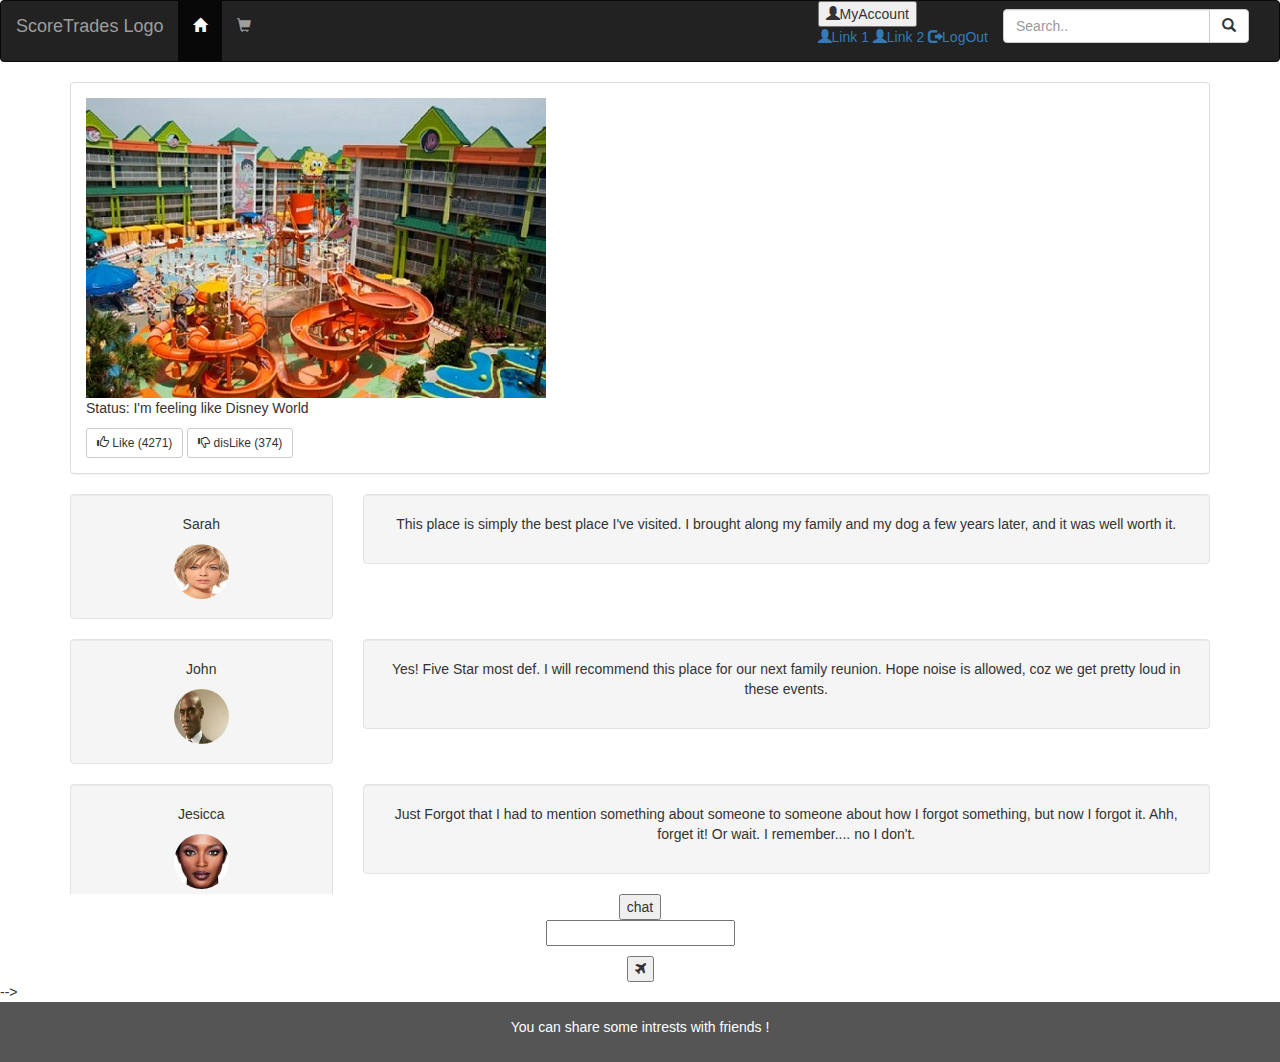
<file: htmlTemplates/userSpaceWithChat.html>
<!DOCTYPE html>
<html lang="en">
<head>
    <title>ScoreTrade</title>
    <meta charset="utf-8">
    <meta name="viewport" content="width=device-width, initial-scale=1">
    <link rel="stylesheet" href="http://maxcdn.bootstrapcdn.com/bootstrap/3.3.7/css/bootstrap.min.css">
    <script src="https://ajax.googleapis.com/ajax/libs/jquery/1.12.4/jquery.min.js"></script>
    <script src="http://maxcdn.bootstrapcdn.com/bootstrap/3.3.7/js/bootstrap.min.js"></script>
    <script src="../script/login2.js"></script>
    <link rel="stylesheet" href="http://www.w3schools.com/lib/w3.css">
    <link rel="stylesheet" href="https://fonts.googleapis.com/css?family=Lato">
    <link rel="stylesheet" href="http://cdnjs.cloudflare.com/ajax/libs/font-awesome/4.6.3/css/font-awesome.min.css">

    <script src="../script/userSpaceScript.js"></script>
    <style>
        /* Set black background color, white text and some padding */
        footer {
            background-color: #555;
            color: white;
            padding: 15px;
        }
        .fixedCarousel img{
            width: auto;
            height: 225px;
            max-height: 225px;
        }
    </style>
</head>
<body id="body">

<nav class="navbar navbar-inverse">
    <div class="container-fluid">
        <div class="navbar-header">
            <button type="button" class="navbar-toggle" data-toggle="collapse" data-target="#myNavbar">
                <span class="icon-bar"></span>
                <span class="icon-bar"></span>
                <span class="icon-bar"></span>
            </button>
            <a class="navbar-brand" href="#">ScoreTrades Logo</a>
        </div>
        <div class="collapse navbar-collapse" id="myNavbar">
            <ul class="nav navbar-nav">
                <! return to dashboard using the home key-->
                <li class="active"><a href="http://localhost:811/scoretrade/htmlTemplates/big3Buttons.html"><span class="glyphicon glyphicon-home"></span></p></a></li>
                <li><a href="#"><span class="glyphicon glyphicon-shopping-cart"></span>
                </a></li>
            </ul>
            <form class="navbar-form navbar-right" role="search">
                <div class="form-group input-group">
                    <input type="text" class="form-control" placeholder="Search..">
          <span class="input-group-btn">
            <button class="btn btn-default" type="button">
                <span class="glyphicon glyphicon-search"></span>
            </button>
          </span>
                </div>
            </form>
            <ul class="nav navbar-nav navbar-right">
                <li>
                    <div class="w3-dropdown-click">
                    <button onclick="dropDownContent('myAccount')" class="w3-btn w3-red"><span class="glyphicon glyphicon-user"></span>MyAccount</button>
                <div id="myAccount" class="w3-dropdown-content w3-border w3-card-4 w3-animate-zoom">
                    <a href="#"><span class="glyphicon glyphicon-user"></span>Link 1</a>
                    <a href="#"><span class="glyphicon glyphicon-user"></span>Link 2</a>
                    <a href="http://localhost:811/scoretrade/index.html"><span class="glyphicon glyphicon-log-out"></span>LogOut</a>
                </div>
                </div>
                </li>
            </ul>
        </div>
    </div>
</nav>


<div class="container text-center">
<div class="row">
 <!--//.......................................... Left most pane.........................................................-->
   <!--div class="col-sm-3 well">
           <div class="well">
               <p><a href="#">My Profile</a></p>
               <img src="../images/Brittany.png" class="img-circle" height="100" width="100" alt="Avatar">
           </div>
           <div class="well">
               <p><a href="#">Interests</a></p>
               <p>
                   <span class="label label-default">News</span>
                   <span class="label label-primary">Pets</span>
                   <span class="label label-success">DIYs</span>
                   <span class="label label-info">Football</span>
                   <span class="label label-warning">Gaming</span>
                   <span class="label label-success">Family</span>
                   <span class="label label-info">Vacation</span>
                   <span class="label label-warning">party</span>
                   <span class="label label-danger">Friends</span>
               </p>
           </div>
           <div class="alert alert-success fade in">
               <a href="#" class="close" data-dismiss="alert" aria-label="close">×</a>
               <p><strong>Ey!</strong></p>
               People are looking at your profile. Find out who.
           </div>
           <p><a href="#">Link</a></p>
           <p><a href="#">Link</a></p>
           <p><a href="#">Link</a></p>
       </div-->
        <!--//....................................................... Center pane..............................................-->
   <div class="col-sm-12 ">

        <div class="row">
            <div class="col-sm-12">
                <div class="panel panel-default text-left">
                    <div class="panel-body">
                        <div id="myCarousel" class="carousel slide" data-ride="carousel">
                            <!--&lt;!&ndash; Indicators &ndash;&gt;-->
                                <!--<ol class="carousel-indicators">-->
                                <!--<li data-target="#myCarousel" data-slide-to="0" class="active"></li>-->
                                <!--<li data-target="#myCarousel" data-slide-to="1"></li>-->
                                <!--<li data-target="#myCarousel" data-slide-to="2"></li>-->
                                <!--<li data-target="#myCarousel" data-slide-to="3"></li>-->
                                <!--</ol>-->

                                <!-- Wrapper for slides -->
                                <div class="carousel-inner" role="listbox">
                                    <div class="item active" style="height: 300px;">
                                        <img src="../images/orlandoHotels1.png" alt="Chania">
                                    </div>
                                    <div class="item" style="height: 300px;">
                                        <img src="../images/orlandoHotels2.png" alt="Chania">
                                    </div>
                                    <div class="item" style="height: 300px;">
                                        <img src="../images/orlandoHotels3.png" alt="Flower">
                                    </div>
                                    <div class="item" style="height: 300px;">
                                        <img src="../images/orlandoHotels4.png" alt="Flower">
                                    </div>
                                    <div class="item" style="height: 300px;">
                                        <img src="../images/orlandoHotels5.png" alt="Flower">
                                    </div>
                                    <div class="item" style="height: 300px;">
                                        <img src="../images/disney1.png" alt="Flower">
                                    </div>
                                </div>

                                <!--&lt;!&ndash; Left and right controls &ndash;&gt;-->
                                <!--<a class="left carousel-control" href="#myCarousel" role="button" data-slide="prev">-->
                                <!--<span class="glyphicon glyphicon-chevron-left" aria-hidden="true"></span>-->
                                <!--<span class="sr-only">Previous</span>-->
                                <!--</a>-->
                                <!--<a class="right carousel-control" href="#myCarousel" role="button" data-slide="next">-->
                                <!--<span class="glyphicon glyphicon-chevron-right" aria-hidden="true"></span>-->
                                <!--<span class="sr-only">Next</span>-->
                                <!--</a>-->
                            </div>
                            <p contenteditable="true">Status: I'm feeling like Disney World</p>
                            <button type="button" class="btn btn-default btn-sm" id="likeButton" onclick = "incrementLike()">
                                <span class="glyphicon glyphicon-thumbs-up"></span> Like (4271)
                            </button>
                            <button type="button" class="btn btn-default btn-sm" id="dislikeButton">
                                <span class="glyphicon glyphicon-thumbs-down"></span> disLike (374)
                            </button>
                        </div>
                    </div>
                </div>
            </div>
            <div id="chat" style="overflow:auto; height: 400px;">
                <div class="row">
                    <div class="col-sm-3">
                        <div class="well">
                            <p>Sarah</p>
                            <img src="../images/Sarah.png" class="img-circle" height="55" width="55" alt="Avatar">
                        </div>
                    </div>
                    <div class="col-sm-9">
                        <div class="well">
                            <p>This place is simply the best place I've visited. I brought along my family and my dog a few years later, and it was well worth it.</p>
                        </div>
                    </div>
                </div>
                <div class="row">
                    <div class="col-sm-3">
                        <div class="well">
                            <p>John</p>
                            <img src="../images/John.png" class="img-circle" height="55" width="55" alt="Avatar">
                        </div>
                    </div>
                    <div class="col-sm-9">
                        <div class="well">
                            <p>Yes! Five Star most def. I will recommend this place for our next family reunion. Hope noise is allowed, coz we get pretty loud in these events.</p>
                        </div>
                    </div>
                </div>
                <div class="row">
                    <div class="col-sm-3">
                        <div class="well">
                            <p>Jesicca</p>
                            <img src="../images/Jesicca.png" class="img-circle" height="55" width="55" alt="Avatar">
                        </div>
                    </div>
                    <div class="col-sm-9">
                        <div class="well">
                            <p>Just Forgot that I had to mention something about someone to someone about how I forgot something, but now I forgot it. Ahh, forget it! Or wait. I remember.... no I don't.</p>
                        </div>
                    </div>
                </div>
                <div class="row">
                    <div class="col-sm-3">
                        <div class="well">
                            <p>Smith</p>
                            <img src="../images/Smith.png" class="img-circle" height="55" width="55" alt="Avatar">
                        </div>
                    </div>
                    <div class="col-sm-9">
                        <div class="well">
                            <p>Somebody looking into loaning rooms out for this location? I am envious!</p>
                        </div>
                    </div>
                </div>
                <div class="row">
                    <div class="col-sm-3">
                        <div class="well">
                            <p>Sarah</p>
                            <img src="../images/Sarah.png" class="img-circle" height="55" width="55" alt="Avatar">
                        </div>
                    </div>
                    <div class="col-sm-9">
                        <div class="well">
                            <p>This place is simply the best place I've visited. I brought along my family and my dog a few years later, and it was well worth it.</p>
                        </div>
                    </div>
                </div>
                <div class="row">
                    <div class="col-sm-3">
                        <div class="well">
                            <p>John</p>
                            <img src="../images/John.png" class="img-circle" height="55" width="55" alt="Avatar">
                        </div>
                    </div>
                    <div class="col-sm-9">
                        <div class="well">
                            <p>Yes! Five Star most def. I will recommend this place for our next family reunion. Hope noise is allowed, coz we get pretty loud in these events.</p>
                        </div>
                    </div>
                </div>
                <div class="row">
                    <div class="col-sm-3">
                        <div class="well">
                            <p>Jesicca</p>
                            <img src="../images/Jesicca.png" class="img-circle" height="55" width="55" alt="Avatar">
                        </div>
                    </div>
                    <div class="col-sm-9">
                        <div class="well">
                            <p>Just Forgot that I had to mention something about someone to someone about how I forgot something, but now I forgot it. Ahh, forget it! Or wait. I remember.... no I don't.</p>
                        </div>
                    </div>
                </div>
                <div class="row">
                    <div class="col-sm-3">
                        <div class="well">
                            <p>Smith</p>
                            <img src="../images/Smith.png" class="img-circle" height="55" width="55" alt="Avatar">
                        </div>
                    </div>
                    <div class="col-sm-9">
                        <div class="well">
                            <p>Somebody looking into loaning rooms out for this location? I am envious!</p>
                        </div>
                    </div>
                </div>
                <div class="row">
                    <div class="col-sm-3">
                        <div class="well">
                            <p>Sarah</p>
                            <img src="../images/Sarah.png" class="img-circle" height="55" width="55" alt="Avatar">
                        </div>
                    </div>
                    <div class="col-sm-9">
                        <div class="well">
                            <p>This place is simply the best place I've visited. I brought along my family and my dog a few years later, and it was well worth it.</p>
                        </div>
                    </div>
                </div>
                <div class="row">
                    <div class="col-sm-3">
                        <div class="well">
                            <p>John</p>
                            <img src="../images/John.png" class="img-circle" height="55" width="55" alt="Avatar">
                        </div>
                    </div>
                    <div class="col-sm-9">
                        <div class="well">
                            <p>Yes! Five Star most def. I will recommend this place for our next family reunion. Hope noise is allowed, coz we get pretty loud in these events.</p>
                        </div>
                    </div>
                </div>
                <div class="row">
                    <div class="col-sm-3">
                        <div class="well">
                            <p>Jesicca</p>
                            <img src="../images/Jesicca.png" class="img-circle" height="55" width="55" alt="Avatar">
                        </div>
                    </div>
                    <div class="col-sm-9">
                        <div class="well">
                            <p>Just Forgot that I had to mention something about someone to someone about how I forgot something, but now I forgot it. Ahh, forget it! Or wait. I remember.... no I don't.</p>
                        </div>
                    </div>
                </div>
                <div class="row">
                    <div class="col-sm-3">
                        <div class="well">
                            <p>Smith</p>
                            <img src="../images/Smith.png" class="img-circle" height="55" width="55" alt="Avatar">
                        </div>
                    </div>
                    <div class="col-sm-9">
                        <div class="well">
                            <p>Somebody looking into loaning rooms out for this location? I am envious!</p>
                        </div>
                    </div>
                </div>
            </div>
            <!--// falls directly under chat box--->
            <button id="slideChat" class="w3-btn w3-round-xlarge" onclick="slideChat()">chat</button>
            <div id = "chatText">
                <!--form class="w3-container w3-card-4 w3-light-grey"-->
                <p><input class="w3-input w3-border w3-round" id="chatTextMsg" type="text" onkeypress="sendWithEnter(event)"></p>
                <!--/form-->
                <button onclick="send()" ><i class="fa fa-plane"></i></button>
            </div>

            <!-- Message Template -->
            <template id = "msgTemplate">
                <div class="row">
                    <div class="col-sm-3">
                        <div class="well">
                            <p id = "msgName">Smith</p>
                            <img src="../images/Smith.png" class="img-circle" height="55" width="55" alt="Avatar">
                        </div>
                    </div>
                    <div class="col-sm-9">
                        <div class="well">
                            <p id="msgTxt">Somebody looking into loaning rooms out for this location? I am envious!</p>
                        </div>
                    </div>
                </div>
            </template>
        </div>
        <!--//................................................ Right most pane.............................................-->
        <!--
        <div class="col-sm-2 well">
            <div class="thumbnail">
                <p>Upcoming Events:</p>
                <img src="../images/orlandoHotels5.png" alt="Paris" width="400" height="300">
                <p><strong>Paris</strong></p>
                <p>Fri. 27 November 2016</p>
                <button class="btn btn-primary">Info</button>
            </div>
            <div class="well">
                <p>ADS</p>
            </div>
            <div class="well">
                <p>ADS</p>
            </div>
        </div>
        -->
    </div>
</div>
-->

<footer class="container-fluid text-center">
    <p>You can share some intrests with friends !</p>
</footer>

</body>
</html>
</file>
<file: css/d3_Style.css>
.link {
    fill: none;
    stroke: #666;
    stroke-width: 1.5px;
}

#licensing {
    fill: green;
}

.link.licensing {
    stroke: green;
}

.link.resolved {
    stroke-dasharray: 0,2 1;
}

circle {
    fill: #ccc;
    stroke: #333;
    stroke-width: 1.5px;
}

text {
    font: 10px sans-serif;
    pointer-events: none;
    text-shadow: 0 1px 0 #fff, 1px 0 0 #fff, 0 -1px 0 #fff, -1px 0 0 #fff;
}
</file>
